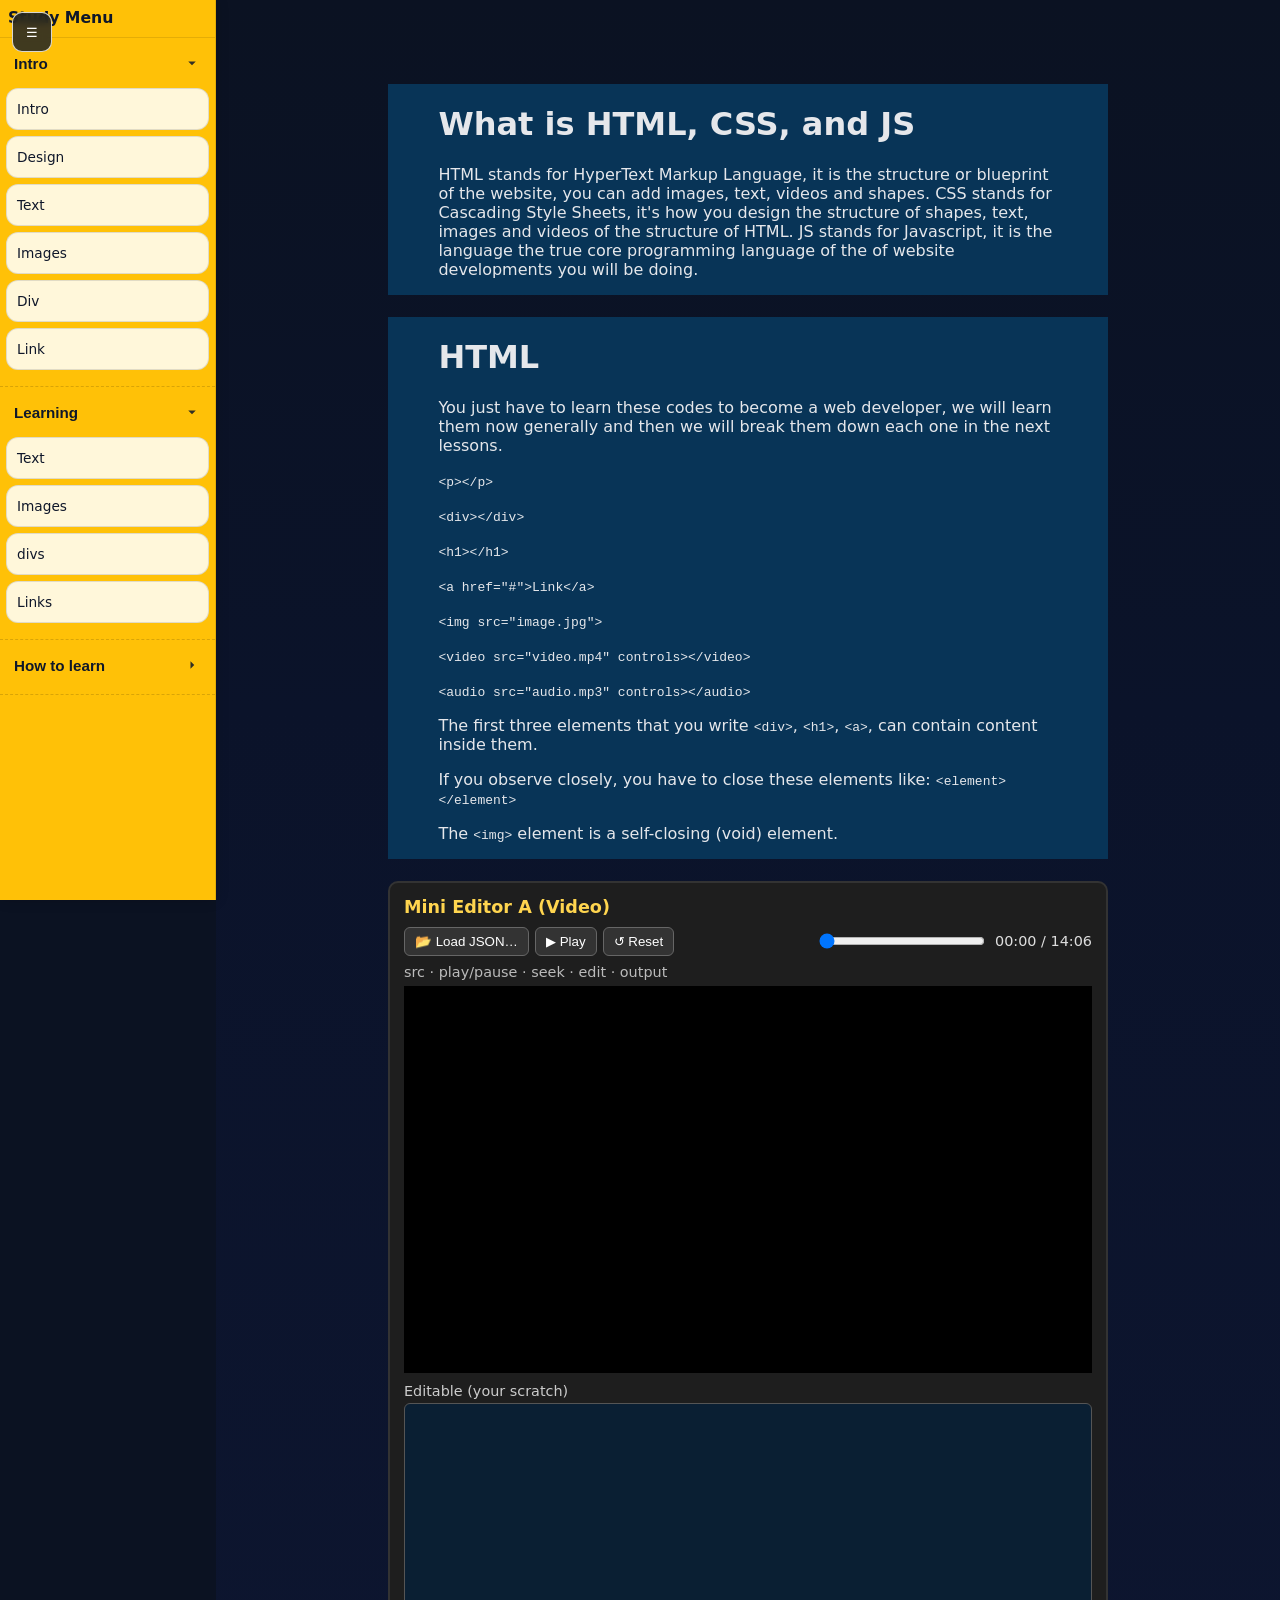
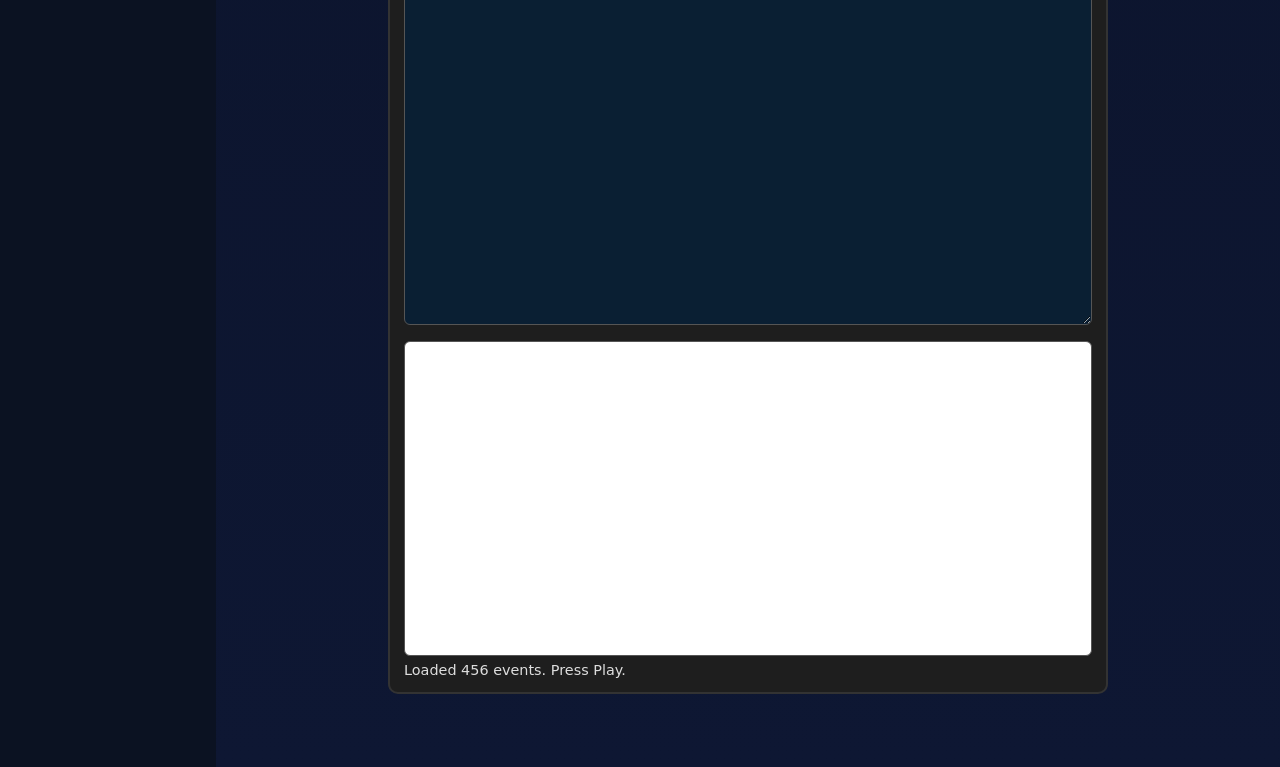
<file: lesson_2_html/index.html>
<!DOCTYPE html>
<html lang="en">
<head>
  <meta charset="utf-8" />
  <title>Mobile – Multi Mini Editors (Video + Timeline)</title>
  <meta name="viewport" content="width=device-width, initial-scale=1" />
  <!-- Your styles -->
  <link rel="stylesheet" href="../index5.css" />
  <link rel="stylesheet" href="../mobile.css" />
  <link rel="stylesheet" href="../lesson.css" />
 
</head>
<body class="state-compact">

  <main class="mainbody" role="main">
    <div class="body_container_cover">
      <div class="body_container">

        <!-- Toggle button (menu.js controls this) -->
        <button id="menudisplay" aria-label="Toggle menu">☰</button>

        <!-- Left menu (unchanged) -->
        <nav class="menuBarstdy" aria-label="Study Menu">
          <div class="menuHeader">
            <div class="menuTitle">Study Menu</div>
          </div>

          <div class="menustudycategorycontainer open">
            <button class="menustudycategory" aria-expanded="true">
              <span class="menustudytxtheader">Intro</span>
              <svg class="chev" viewBox="0 0 24 24" aria-hidden="true"><path fill="currentColor" d="M7 10l5 5 5-5z"/></svg>
            </button>
            <div class="menustudy" role="region" aria-label="Intro">
              <a class="menustudytxt" href="../lesson1/index.html">Intro</a>
              <a class="menustudytxt" href="../lesson2/index.html">Design</a>
              <a class="menustudytxt" href="../lesson3Txt/index.html">Text</a>
              <a class="menustudytxt" href="../lesson4img/index.html">Images</a>
              <a class="menustudytxt" href="../lesson5div/index.html">Div</a>
              <a class="menustudytxt" href="../lesson6buttonLink/index.html">Link</a>
            </div>
          </div>

          <div class="menustudycategorycontainer open">
            <button class="menustudycategory" aria-expanded="true">
              <span class="menustudytxtheader">Learning</span>
              <svg class="chev" viewBox="0 0 24 24" aria-hidden="true"><path fill="currentColor" d="M7 10l5 5 5-5z"/></svg>
            </button>
            <div class="menustudy" role="region" aria-label="Learning">
              <a class="menustudytxt" href="../lesson3txt/index.html">Text</a>
              <a class="menustudytxt" href="../lesson4img/index.html">Images</a>
              <a class="menustudytxt" href="../lesson5divs/index.html">divs</a>
              <a class="menustudytxt" href="../lesson6buttonlinks/index.html">Links</a>
            </div>
          </div>

          <div class="menustudycategorycontainer">
            <button class="menustudycategory" aria-expanded="false">
              <span class="menustudytxtheader">How to learn</span>
              <svg class="chev" viewBox="0 0 24 24" aria-hidden="true"><path fill="currentColor" d="M7 10l5 5 5-5z"/></svg>
            </button>
            <div class="menustudy" role="region" aria-label="How to learn">
              <a class="menustudytxt" href="#">Roadmap</a>
              <a class="menustudytxt" href="#">Practice</a>
              <a class="menustudytxt" href="#">Projects</a>
              <a class="menustudytxt" href="#">Resources</a>
            </div>
          </div>
        </nav>

        <!-- ===== Content / Lessons (unchanged) ===== -->
        <div class="lessonContainer">
          <div class="lessonSection">
             <h1>What is HTML, CSS, and JS</h1>
       <p>

        HTML stands for HyperText Markup Language, it is the structure or blueprint of the website, you can add images, text, videos and shapes.
        CSS stands for Cascading Style Sheets, it's how you design the structure of shapes, text, images and videos of the structure of HTML.
        JS stands for Javascript, it is the language the true core programming language of the of website developments you will be doing.
        
       </p>
          </div>
        </div>

        <div class="lessonContainer">

  <div class="lessonSection">
    <h1>HTML</h1>

    <p>
      You just have to learn these codes to become a web developer, we will learn them now generally and then
      we will break them down each one in the next lessons.
    </p>

    <p><code>&lt;p&gt;&lt;/p&gt;</code></p>
    <p><code>&lt;div&gt;&lt;/div&gt;</code></p>
    <p><code>&lt;h1&gt;&lt;/h1&gt;</code></p>
    <p><code>&lt;a href="#"&gt;Link&lt;/a&gt;</code></p>
    <p><code>&lt;img src="image.jpg"&gt;</code></p>
    <p><code>&lt;video src="video.mp4" controls&gt;&lt;/video&gt;</code></p>
    <p><code>&lt;audio src="audio.mp3" controls&gt;&lt;/audio&gt;</code></p>

    <p>
      The first three elements that you write
      <code>&lt;div&gt;</code>,
      <code>&lt;h1&gt;</code>,
      <code>&lt;a&gt;</code>,
      can contain content inside them.
    </p>

    <p>
      If you observe closely, you have to close these elements like:
      <code>&lt;element&gt;&lt;/element&gt;</code>
    </p>

    <p>
      The <code>&lt;img&gt;</code> element is a self-closing (void) element.
      
    </p>
  </div>

  

</div>



        <!-- ================== MINI EDITORS ================== -->

        <!-- ========== MINI EDITOR #1 — VIDEO ==========
             AUTO_MAP: ["recording1.json", 1, "video1.mp4", "video"]
        -->
        <div class="body_container_cover_section_cover menu_editor">
          <h2>Mini Editor A (Video)</h2>

          <div class="editor_controls">
            <button class="btnLoad">📂 Load JSON…</button>
            <input class="fileJson" type="file" accept=".json,application/json" style="display:none">
            <button class="btnToggle">▶ Play</button>
            <button class="btnReset">↺ Reset</button>

            <div class="seekWrap" style="display:flex;gap:8px;align-items:center;margin-left:auto;min-width:40%">
              <input class="seek" type="range" min="0" max="0" step="50" value="0" style="flex:1">
              <span class="timeLabel" style="font-size:.9rem;opacity:.85;white-space:nowrap">00:00 / 00:00</span>
            </div>
          </div>

          <div style="font-size:.9rem; color:#bbb; margin-bottom:6px;">src · play/pause · seek · edit · output</div>

          <!-- Video slot used when mediaType === "video" -->
          <video class="editorVideo" playsinline controls style="width:100%;max-height:220px;background:#000"></video>

          <!-- Readonly while playing -->
          <div class="roWrap">
            <label>Read-only (timeline)</label>
            <textarea class="txtReadonly" readonly></textarea>
          </div>

          <!-- Editable while paused -->
          <div class="editWrap">
            <label>Editable (your scratch)</label>
            <textarea class="txtEdit editable"></textarea>
          </div>

          <div class="editor_output">
            <iframe class="outputFrame" sandbox="allow-scripts"></iframe>
          </div>

          <div class="status" style="margin-top:6px;font-size:.9rem;opacity:.85">Waiting for recording…</div>
        </div>

        <!-- ========== MINI EDITOR #2 — AUDIO ==========
             AUTO_MAP: ["recording2.json", 2, "audio.mp3", "audio"]
             (No <audio> tag needed; app.js will create .editorAudio)
        -->


         

      </div>
    </div>
  </main>

  <!-- Scripts (defer so DOM is ready) -->
  <script src="app.js" defer></script>
  <script src="../menu.js" defer></script>
</body>
</html>
</file>
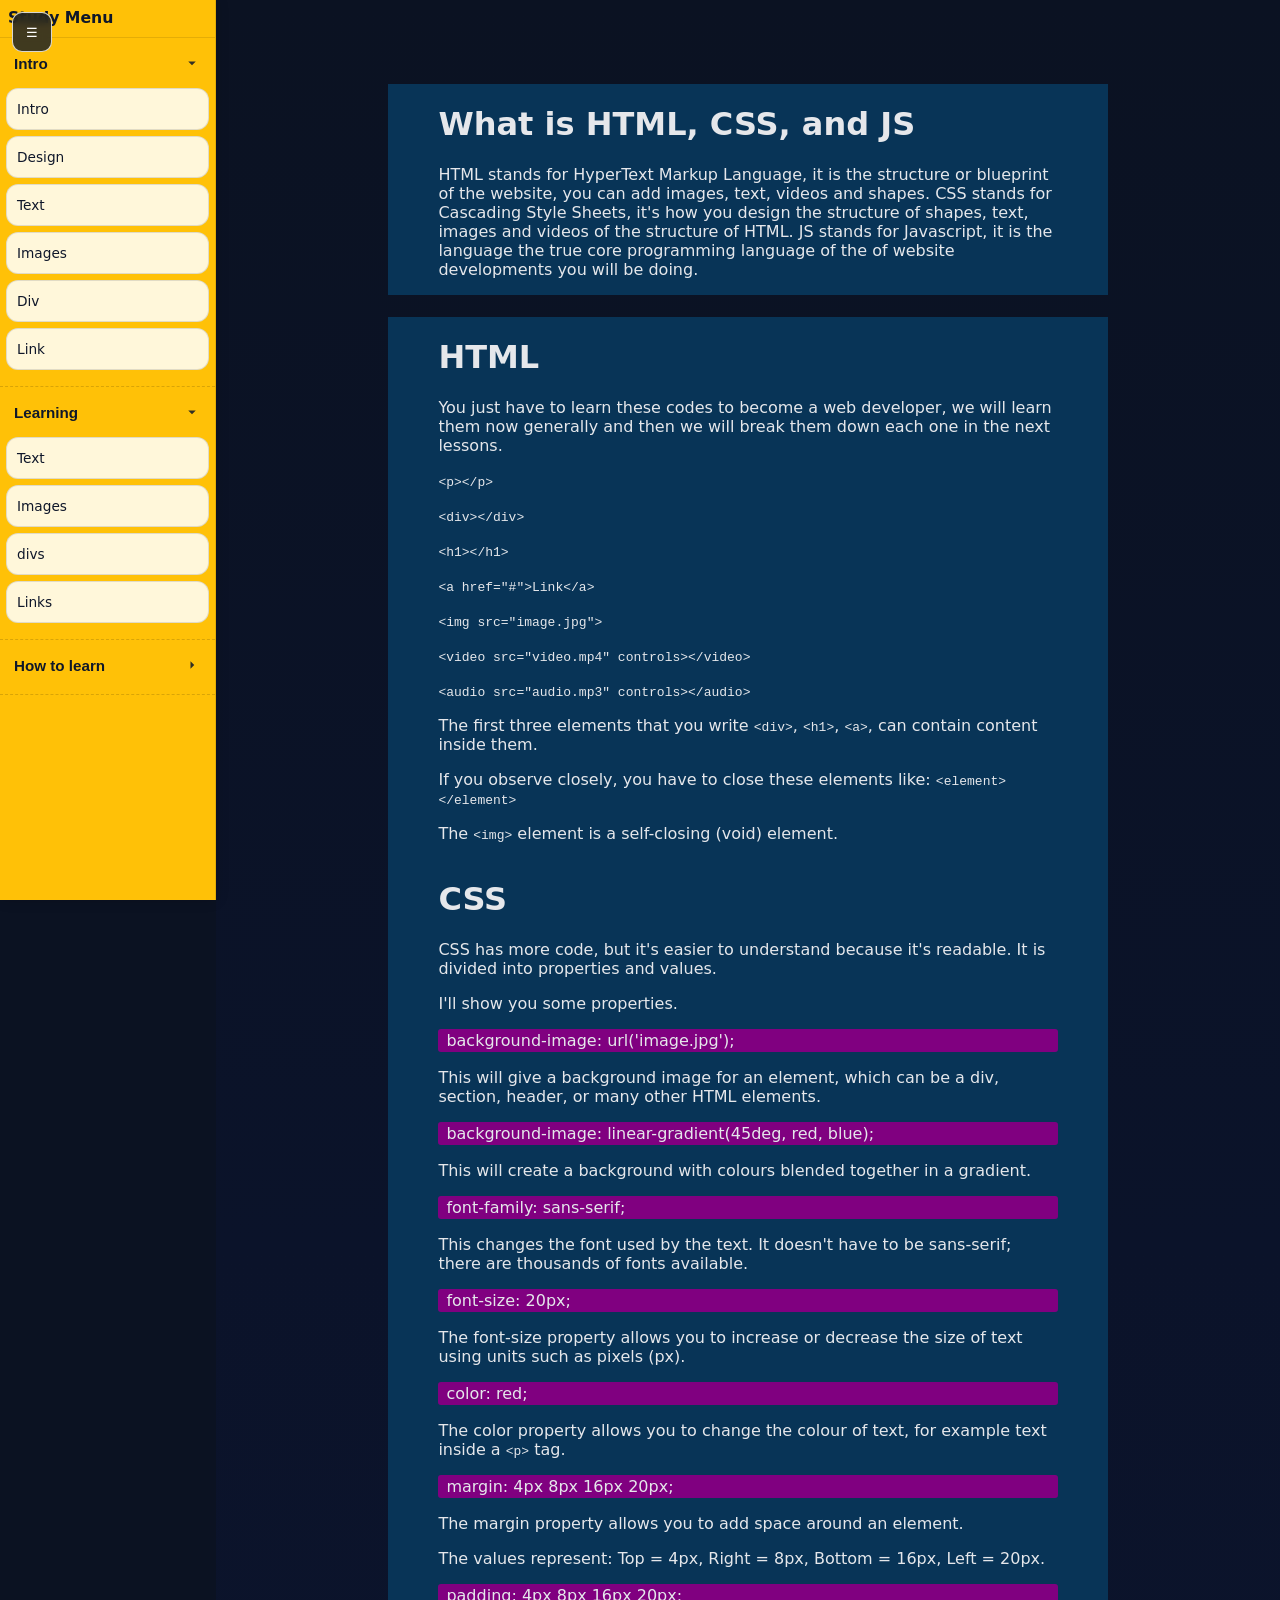
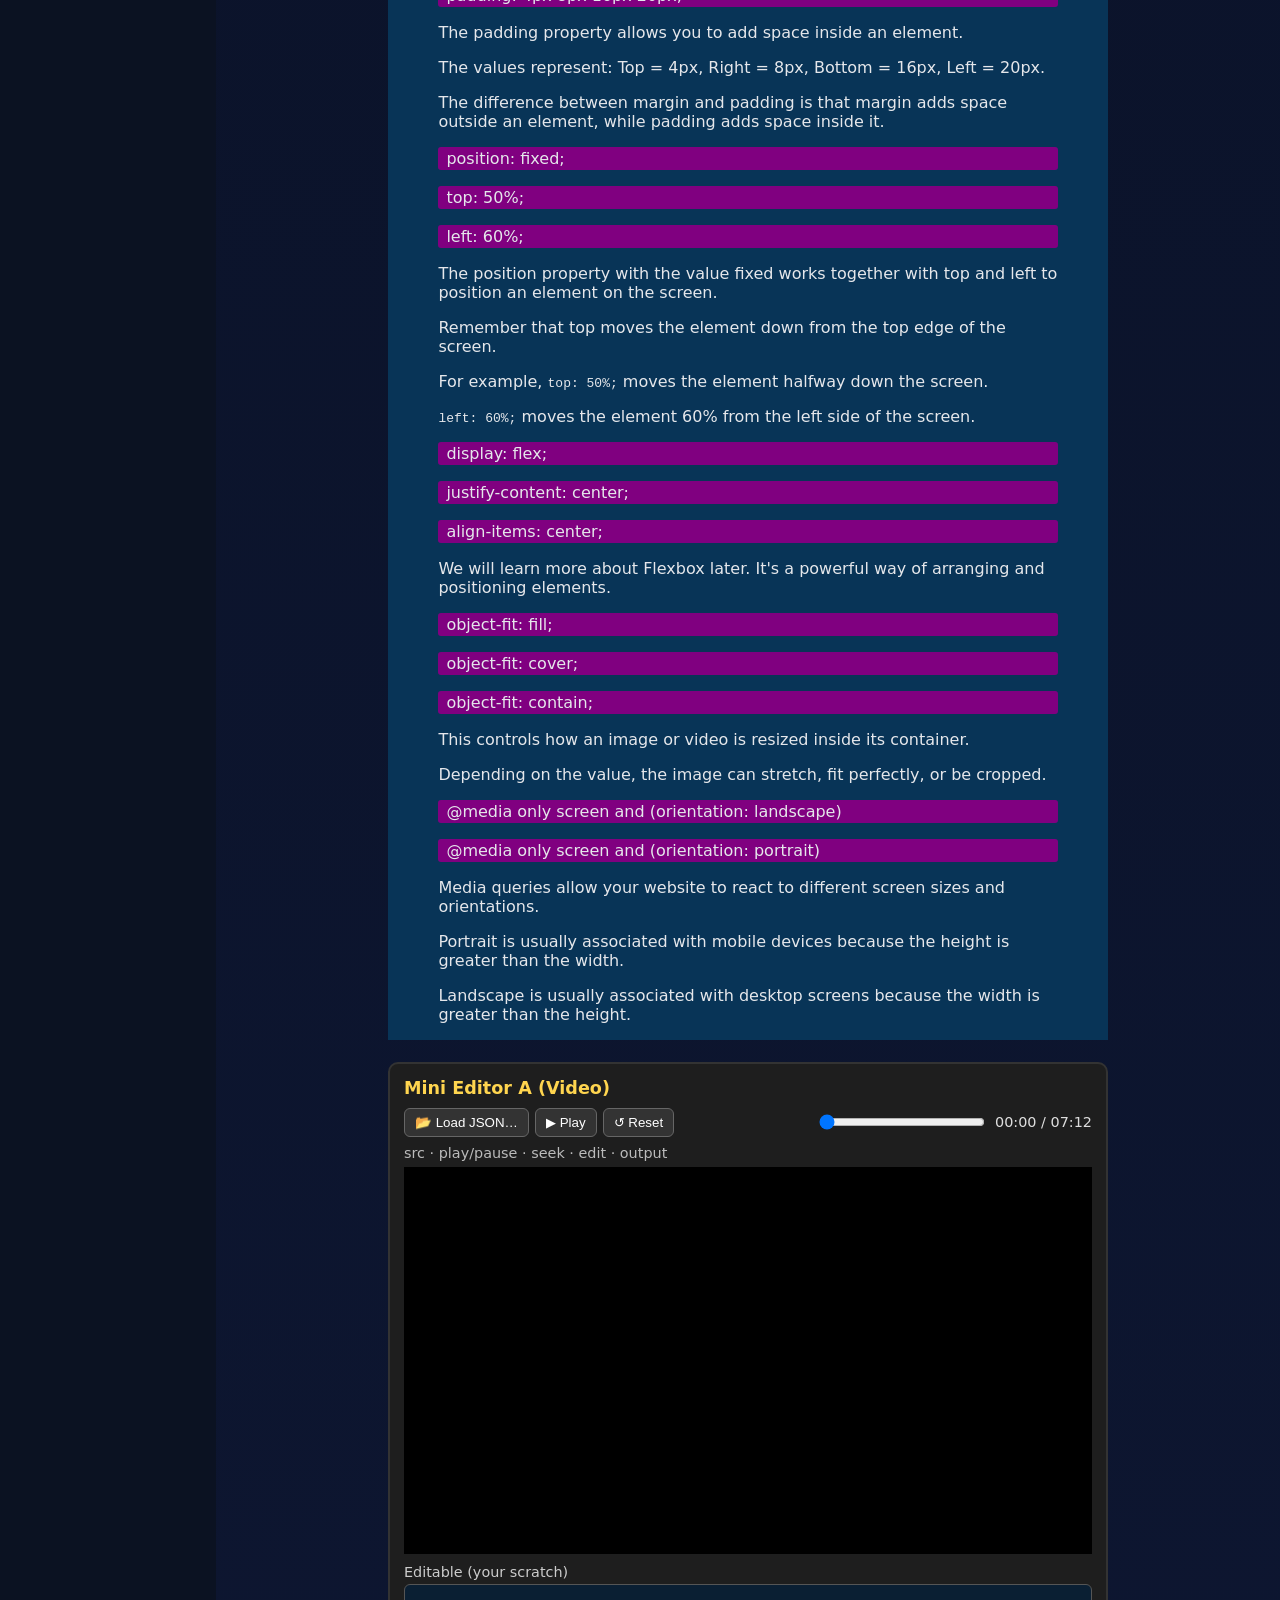
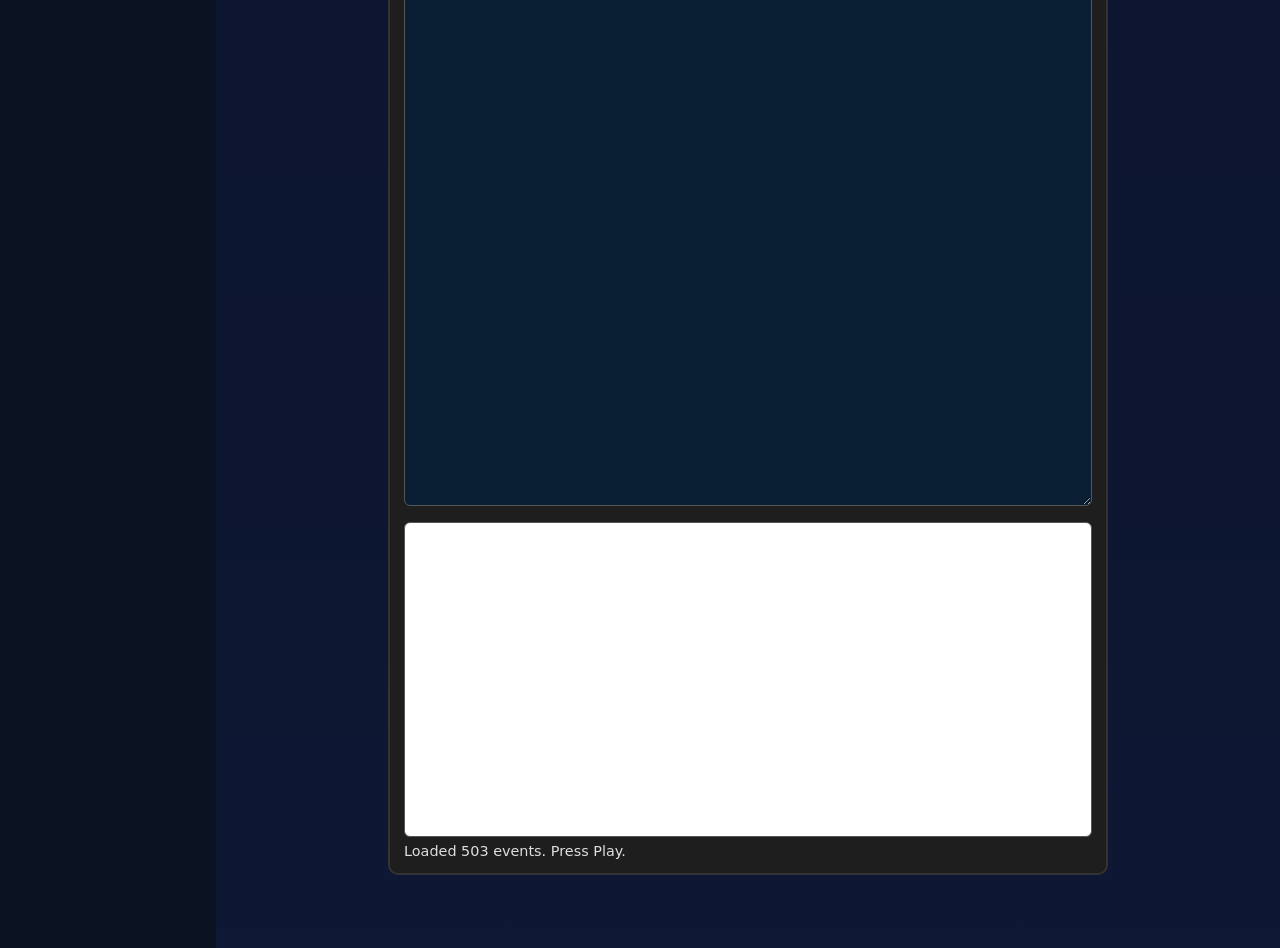
<file: lesson_3_css/index.html>
<!DOCTYPE html>
<html lang="en">
<head>
  <meta charset="utf-8" />
  <title>Mobile – Multi Mini Editors (Video + Timeline)</title>
  <meta name="viewport" content="width=device-width, initial-scale=1" />
  <!-- Your styles -->
  <link rel="stylesheet" href="../index5.css" />
  <link rel="stylesheet" href="../mobile.css" />
  <link rel="stylesheet" href="../lesson.css" />
 
</head>
<body class="state-compact">

  <main class="mainbody" role="main">
    <div class="body_container_cover">
      <div class="body_container">

        <!-- Toggle button (menu.js controls this) -->
        <button id="menudisplay" aria-label="Toggle menu">☰</button>

        <!-- Left menu (unchanged) -->
        <nav class="menuBarstdy" aria-label="Study Menu">
          <div class="menuHeader">
            <div class="menuTitle">Study Menu</div>
          </div>

          <div class="menustudycategorycontainer open">
            <button class="menustudycategory" aria-expanded="true">
              <span class="menustudytxtheader">Intro</span>
              <svg class="chev" viewBox="0 0 24 24" aria-hidden="true"><path fill="currentColor" d="M7 10l5 5 5-5z"/></svg>
            </button>
            <div class="menustudy" role="region" aria-label="Intro">
              <a class="menustudytxt" href="../lesson1/index.html">Intro</a>
              <a class="menustudytxt" href="../lesson2/index.html">Design</a>
              <a class="menustudytxt" href="../lesson3Txt/index.html">Text</a>
              <a class="menustudytxt" href="../lesson4img/index.html">Images</a>
              <a class="menustudytxt" href="../lesson5div/index.html">Div</a>
              <a class="menustudytxt" href="../lesson6buttonLink/index.html">Link</a>
            </div>
          </div>

          <div class="menustudycategorycontainer open">
            <button class="menustudycategory" aria-expanded="true">
              <span class="menustudytxtheader">Learning</span>
              <svg class="chev" viewBox="0 0 24 24" aria-hidden="true"><path fill="currentColor" d="M7 10l5 5 5-5z"/></svg>
            </button>
            <div class="menustudy" role="region" aria-label="Learning">
              <a class="menustudytxt" href="../lesson3txt/index.html">Text</a>
              <a class="menustudytxt" href="../lesson4img/index.html">Images</a>
              <a class="menustudytxt" href="../lesson5divs/index.html">divs</a>
              <a class="menustudytxt" href="../lesson6buttonlinks/index.html">Links</a>
            </div>
          </div>

          <div class="menustudycategorycontainer">
            <button class="menustudycategory" aria-expanded="false">
              <span class="menustudytxtheader">How to learn</span>
              <svg class="chev" viewBox="0 0 24 24" aria-hidden="true"><path fill="currentColor" d="M7 10l5 5 5-5z"/></svg>
            </button>
            <div class="menustudy" role="region" aria-label="How to learn">
              <a class="menustudytxt" href="#">Roadmap</a>
              <a class="menustudytxt" href="#">Practice</a>
              <a class="menustudytxt" href="#">Projects</a>
              <a class="menustudytxt" href="#">Resources</a>
            </div>
          </div>
        </nav>

        <!-- ===== Content / Lessons (unchanged) ===== -->
        <div class="lessonContainer">
          <div class="lessonSection">
             <h1>What is HTML, CSS, and JS</h1>
       <p>

        HTML stands for HyperText Markup Language, it is the structure or blueprint of the website, you can add images, text, videos and shapes.
        CSS stands for Cascading Style Sheets, it's how you design the structure of shapes, text, images and videos of the structure of HTML.
        JS stands for Javascript, it is the language the true core programming language of the of website developments you will be doing.
        
       </p>
          </div>
        </div>

        <div class="lessonContainer">

  <div class="lessonSection">
    <h1>HTML</h1>

    <p>
      You just have to learn these codes to become a web developer, we will learn them now generally and then
      we will break them down each one in the next lessons.
    </p>

    <p><code>&lt;p&gt;&lt;/p&gt;</code></p>
    <p><code>&lt;div&gt;&lt;/div&gt;</code></p>
    <p><code>&lt;h1&gt;&lt;/h1&gt;</code></p>
    <p><code>&lt;a href="#"&gt;Link&lt;/a&gt;</code></p>
    <p><code>&lt;img src="image.jpg"&gt;</code></p>
    <p><code>&lt;video src="video.mp4" controls&gt;&lt;/video&gt;</code></p>
    <p><code>&lt;audio src="audio.mp3" controls&gt;&lt;/audio&gt;</code></p>

    <p>
      The first three elements that you write
      <code>&lt;div&gt;</code>,
      <code>&lt;h1&gt;</code>,
      <code>&lt;a&gt;</code>,
      can contain content inside them.
    </p>

    <p>
      If you observe closely, you have to close these elements like:
      <code>&lt;element&gt;&lt;/element&gt;</code>
    </p>

    <p>
      The <code>&lt;img&gt;</code> element is a self-closing (void) element.
      
    </p>
  </div>

  <div class="lessonSection">
    <h1>CSS</h1>

    <p>
      CSS has more code, but it's easier to understand because it's readable.
      It is divided into properties and values.
    </p>

    <p>I'll show you some properties.</p>

    <div class="inner_Section">
      <p class="css_code">background-image: url('image.jpg');</p>

      <p>
        This will give a background image for an element, which can be a div,
        section, header, or many other HTML elements.
      </p>
    </div>

    <div class="inner_Section">
      <p class="css_code">background-image: linear-gradient(45deg, red, blue);</p>

      <p>
        This will create a background with colours blended together in a gradient.
      </p>
    </div>

    <div class="inner_Section">
      <p class="css_code">font-family: sans-serif;</p>

      <p>
        This changes the font used by the text. It doesn't have to be
        sans-serif; there are thousands of fonts available.
      </p>
    </div>

    <div class="inner_Section">
      <p class="css_code">font-size: 20px;</p>

      <p>
        The font-size property allows you to increase or decrease the size of
        text using units such as pixels (px).
      </p>
    </div>

    <div class="inner_Section">
      <p class="css_code">color: red;</p>

      <p>
        The color property allows you to change the colour of text, for example
        text inside a <code>&lt;p&gt;</code> tag.
      </p>
    </div>

    <div class="inner_Section">
      <p class="css_code">margin: 4px 8px 16px 20px;</p>

      <p>
        The margin property allows you to add space around an element.
      </p>

      <p>
        The values represent:
        Top = 4px,
        Right = 8px,
        Bottom = 16px,
        Left = 20px.
      </p>
    </div>

    <div class="inner_Section">
      <p class="css_code">padding: 4px 8px 16px 20px;</p>

      <p>
        The padding property allows you to add space inside an element.
      </p>

      <p>
        The values represent:
        Top = 4px,
        Right = 8px,
        Bottom = 16px,
        Left = 20px.
      </p>

      <p>
        The difference between margin and padding is that margin adds space
        outside an element, while padding adds space inside it.
      </p>
    </div>

    <div class="inner_Section">
      <p class="css_code">position: fixed;</p>
      <p class="css_code">top: 50%;</p>
      <p class="css_code">left: 60%;</p>

      <p>
        The position property with the value fixed works together with top and
        left to position an element on the screen.
      </p>

      <p>
        Remember that top moves the element down from the top edge of the screen.
      </p>

      <p>
        For example, <code>top: 50%;</code> moves the element halfway down the screen.
      </p>

      <p>
        <code>left: 60%;</code> moves the element 60% from the left side of the screen.
      </p>
    </div>

    <div class="inner_Section">
      <p class="css_code">display: flex;</p>
      <p class="css_code">justify-content: center;</p>
      <p class="css_code">align-items: center;</p>

      <p>
        We will learn more about Flexbox later. It's a powerful way of arranging
        and positioning elements.
      </p>
    </div>

    <div class="inner_Section">
      <p class="css_code">object-fit: fill;</p>
      <p class="css_code">object-fit: cover;</p>
      <p class="css_code">object-fit: contain;</p>

      <p>
        This controls how an image or video is resized inside its container.
      </p>

      <p>
        Depending on the value, the image can stretch, fit perfectly, or be cropped.
      </p>
    </div>

    <div class="inner_Section">
      <p class="css_code">@media only screen and (orientation: landscape)</p>
      <p class="css_code">@media only screen and (orientation: portrait)</p>

      <p>
        Media queries allow your website to react to different screen sizes
        and orientations.
      </p>

      <p>
        Portrait is usually associated with mobile devices because the height
        is greater than the width.
      </p>

      <p>
        Landscape is usually associated with desktop screens because the width
        is greater than the height.
      </p>
    </div>

  </div>

</div>



        <!-- ================== MINI EDITORS ================== -->

        <!-- ========== MINI EDITOR #1 — VIDEO ==========
             AUTO_MAP: ["recording1.json", 1, "video1.mp4", "video"]
        -->
        <div class="body_container_cover_section_cover menu_editor">
          <h2>Mini Editor A (Video)</h2>

          <div class="editor_controls">
            <button class="btnLoad">📂 Load JSON…</button>
            <input class="fileJson" type="file" accept=".json,application/json" style="display:none">
            <button class="btnToggle">▶ Play</button>
            <button class="btnReset">↺ Reset</button>

            <div class="seekWrap" style="display:flex;gap:8px;align-items:center;margin-left:auto;min-width:40%">
              <input class="seek" type="range" min="0" max="0" step="50" value="0" style="flex:1">
              <span class="timeLabel" style="font-size:.9rem;opacity:.85;white-space:nowrap">00:00 / 00:00</span>
            </div>
          </div>

          <div style="font-size:.9rem; color:#bbb; margin-bottom:6px;">src · play/pause · seek · edit · output</div>

          <!-- Video slot used when mediaType === "video" -->
          <video class="editorVideo" playsinline controls style="width:100%;max-height:220px;background:#000"></video>

          <!-- Readonly while playing -->
          <div class="roWrap">
            <label>Read-only (timeline)</label>
            <textarea class="txtReadonly" readonly></textarea>
          </div>

          <!-- Editable while paused -->
          <div class="editWrap">
            <label>Editable (your scratch)</label>
            <textarea class="txtEdit editable"></textarea>
          </div>

          <div class="editor_output">
            <iframe class="outputFrame" sandbox="allow-scripts"></iframe>
          </div>

          <div class="status" style="margin-top:6px;font-size:.9rem;opacity:.85">Waiting for recording…</div>
        </div>

        <!-- ========== MINI EDITOR #2 — AUDIO ==========
             AUTO_MAP: ["recording2.json", 2, "audio.mp3", "audio"]
             (No <audio> tag needed; app.js will create .editorAudio)
        -->


         

      </div>
    </div>
  </main>

  <!-- Scripts (defer so DOM is ready) -->
  <script src="app.js" defer></script>
  <script src="../menu.js" defer></script>
</body>
</html>
</file>
<file: index5.css>
/* =========================
       Mobile-first layout vars
    ========================= */
    :root{
      /* 18% content + 1% + 1% padding = 20% total for menu */
      --menu-content: 18vw;
      --menu-pad: 1vw;
      --menu-w: calc(var(--menu-content) + 2*var(--menu-pad));
      --speed: 240ms;

      --bg: #0b1222;
      --panel: #0f172a;
      --panel2:#0a1f33;
      --line: #e5e7eb;
      --text: #e5e7eb;
      --ink: #0f172a;
      --accent: #2563eb;

      --yellow: #FFC107; /* your menu color */
    }

    * { box-sizing: border-box; }
    html, body {
      height: 100%;
      margin: 0;
      font-family: system-ui, -apple-system, Segoe UI, Roboto, Arial, sans-serif;
      background: var(--bg);
      color: var(--text);
    }

    /* ============ Toggle button ============ */
    #menudisplay{
      position: fixed;
      top: 10px;
      right: 10px; /* keep on right per your last CSS; set left:10px if you prefer */
      z-index: 1002;
      width: 40px; height: 40px;
      border: 1px solid #ffffffc9;
      background: #111827cc;
      color: #fff;
      border-radius: 10px;
      display: grid; place-items: center;
      backdrop-filter: blur(4px) saturate(120%);
    }

    /* ============ Left menu ============ */
    .menuBarstdy{
      position: fixed;
      inset: 0 auto 0 0; /* top:0; right:auto; bottom:0; left:0 */
      width: var(--menu-w);
      background: var(--yellow);
      color: #0f172a;
      overflow: hidden auto;
      -webkit-overflow-scrolling: touch;
      z-index: 1001;
      transform: translateX(0);
      transition: transform var(--speed), width var(--speed);
      border-right: 1px solid rgba(0,0,0,0.1);
      box-shadow: 0 0 12px rgba(0,0,0,.18);
    }

    .menuHeader{
      padding: 8px 8px 10px;
      border-bottom: 1px solid rgba(0,0,0,0.1);
    }
    .menuTitle{
      font-weight: 700;
      font-size: 0.98rem;
      color: #0f172a;
    }

    .menustudycategorycontainer{
      border-bottom: 1px dashed rgba(0,0,0,0.15);
      padding: 6px 6px 10px;
      width: 100%;
    }
    .menustudycategory{
      width: 100%;
      display: flex; align-items: center; justify-content: space-between;
      gap: 8px;
      padding: 10px 8px;
      border: 0; background: transparent; color: #0f172a;
      border-radius: 10px; cursor: pointer;
    }
    .menustudycategory:hover{ background: rgba(0,0,0,0.06); }
    .menustudytxtheader{ font-weight: 600; font-size: 0.95rem; }
    .chev{
      width: 18px; height: 18px; opacity: .85;
      transform: rotate(-90deg);
      transition: transform var(--speed);
    }
    .menustudycategorycontainer.open .chev{ transform: rotate(0deg); }

    .menustudy{
      max-height: 0; overflow: hidden; transition: max-height var(--speed);
    }
    .menustudycategorycontainer.open .menustudy{ max-height: 420px; }

    .menustudytxt{
      display: block; padding: 12px 10px; margin: 6px 0;
      border-radius: 12px;
      text-decoration: none;
      color: #0f172a;
      background: #fff7da;
      border: 1px solid rgba(15,23,42,.12);
      font-size: 13.7px;
    }
    .menustudytxt:hover{
      background: #ffe58f;
      border-color: rgba(15,23,42,.25);
    }

    /* ============ Main body ============ */
    .mainbody{
      min-height: 100%;
      margin-left: var(--menu-w);
      padding: 56px 10px 16px;
      transition: margin-left var(--speed);
      background:
        linear-gradient(180deg, #0b1222, #0b132a 30%, #0e1733 100%);
    }

    /* 3 layout states on <body> */
    body.state-hidden .menuBarstdy{ transform: translateX(-100%); }
    body.state-hidden .mainbody{ margin-left: 0; }

    body.state-compact .menuBarstdy{ width: var(--menu-w); transform: translateX(0); }
    body.state-compact .mainbody{ margin-left: var(--menu-w); display: block; }

    body.state-full .menuBarstdy{ width: 100vw; transform: translateX(0); }
    body.state-full .mainbody{ display: none; }

    /* ============ Your content wrappers ============ */
    .body_container_cover {
      width: 100%;
    }
    .body_container {
      width: 100%;
      max-width: 720px; /* readability */
      margin: 0 auto;
    }
    .body_container_cover_section_cover {
      border-radius: 10px;
      background-color: #2b2b2b;
      border: 2px solid white;
      margin-bottom: 55px;
      padding: 14px;
    }
    .section_container h1 {
      margin: 0 0 8px;
    }
    .section_container p {
      line-height: 1.6;
      margin: 0 0 8px;
    }

    /* ============ Minimal two-textarea editor ============ */
    .menu_editor{
      background: #1e1e1e;
      border-color: #333;
      color: #fff;
      height: max-content;
    }
    .menu_editor h2{
      margin: 0 0 10px; font-size: 1.1rem; color: #ffd54f;
    }
    .editor_controls{ margin-bottom: 8px; display: flex; gap: 6px; flex-wrap: wrap; }
    .editor_controls button{
      padding: 6px 10px; border: 1px solid #666; background: #333; color:#fff; border-radius: 6px; cursor: pointer;
    }
    .editor_controls button:hover{ background: #444; }
    .menu_editor label{
      display:block; font-size:.9rem; margin:10px 0 4px; color:#ccc;
    }
    .menu_editor textarea{
      width: 100%;
      min-height: 58vh;
      border-radius: 6px;
      border: 1px solid #555;
      background: #0f172a;
      color: #eee;
      font-family: ui-monospace, SFMono-Regular, Menlo, Monaco, Consolas, "Liberation Mono", monospace;
      font-size: 14px;
      padding: 8px;
      resize: vertical;
    }
    .menu_editor textarea[readonly]{
      background: #121a2c; /* top (read-only) */
    }
    .menu_editor textarea.editable{
      background: #0a1f33; /* bottom (editable) */
    }
    .editor_output{ margin-top: 12px; }
    .editor_output iframe{
      width: 100%;
      min-height: 100%;
      border: 1px solid #555;
      border-radius: 6px;
      background: #fff;
      height: 33vh;
    }

    /* ============ Wider phones and up ============ */
    @media (min-width: 640px){
      :root{
        --menu-content: 200px;
        --menu-pad: 8px;
        --menu-w: calc(var(--menu-content) + 2*var(--menu-pad));
      }
      #menudisplay{ top: 12px; left: 12px; right: auto; }
      .mainbody{ padding: 62px 16px 18px; }
    }

    /* before */
body.state-full .menuBarstdy{ width: 100vw; transform: translateX(0); }
body.state-full .mainbody{ display: none; }

/* after */
body.state-full .menuBarstdy{
  width: 100vw;
  transform: translateX(0);
  position: fixed;      /* already fixed in your styles; keep it overlay */
  left: 0; top: 0; right: 0; bottom: 0;
  z-index: 1001;        /* stays under the ☰ button (which is 1002) */
}
body.state-full .mainbody{
  display: block;       /* keep it visible and alive */
  margin-left: 0;       /* don’t push layout while overlay is open */
}
/* Optional: stop background scroll while overlay is open */
body.state-full{ overflow: hidden; }
</file>
<file: mobile.css>
/* =========================
       Mobile-first layout vars
    ========================= */
 
    * {box-sizing: border-box;/* border: 2px solid rebeccapurple; */}
    html, body {
      height: 100%;
      margin: 0;
      font-family: system-ui, -apple-system, Segoe UI, Roboto, Arial, sans-serif;
      background: var(--bg);
      color: var(--text);
    }


div#editWrap {
    height: 43vh;
}

.editable {
    height: 36vh;
}

.editor_output {
    height: 35vh;
}

iframe#widget2 {
    max-width: 100%;
    max-height: 100%;
}
</file>
<file: lesson.css>
/* =========================
       Mobile-first layout vars
    ========================= */
 
    * {box-sizing: border-box;/* border: 2px solid rebeccapurple; */}
    html, body {
      height: 100%;
      margin: 0;
      font-family: system-ui, -apple-system, Segoe UI, Roboto, Arial, sans-serif;
      background: var(--bg);
      color: var(--text);
    }




.lessonContainer {
    width: 100%;
    background-color: #083457;
    display: flex;
    justify-content: center;
    align-items: center;
    margin: 22px 0px;
    flex-direction: column;
}

.lessonSection {
    width: 86%;
}

p.css_code {
    background-color: purple;
    /* width: max-content; */
    padding: 2px 8px;
    border-radius: 3px;
}
</file>
